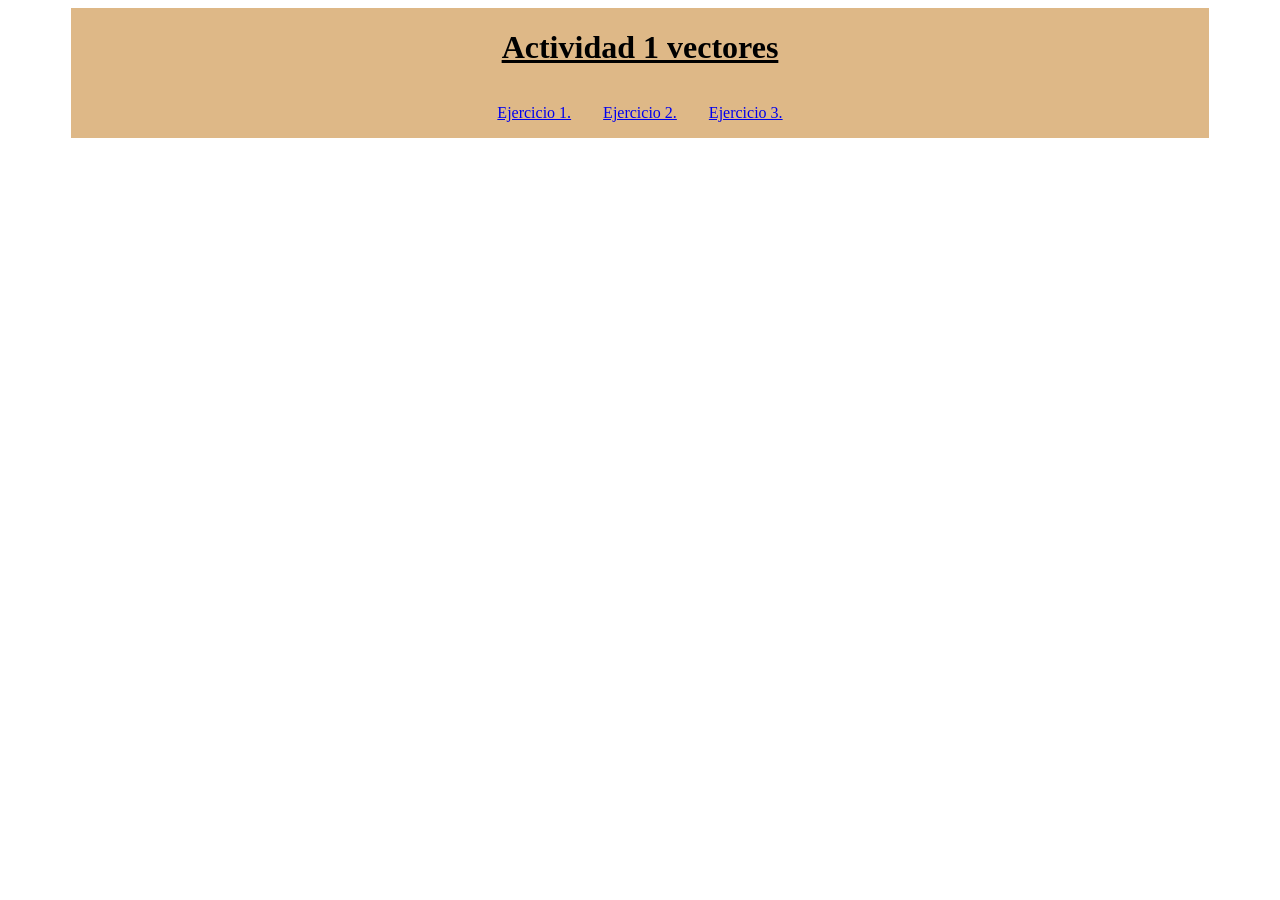
<file: Index.html>
<!DOCTYPE html>
<html lang="en">
<head>
    <meta charset="UTF-8">
    <meta name="viewport" content="width=device-width, initial-scale=1.0">
    <link rel="stylesheet" href="fabigoat.css">
    <title>Document</title>
</head>
<body>
    <div class="contenedor">
        <div class="tit"><h1>Actividad 1 vectores</h1></div>
        <div class="papuindice">
            <p><a href="ejer1.html">Ejercicio 1.</a></p>
            <p><a href="ejer2.html">Ejercicio 2.</a></p>
            <p><a href="ejer3.html">Ejercicio 3.</a></p>

        </div>

    </div>
</body>
</html>
</file>
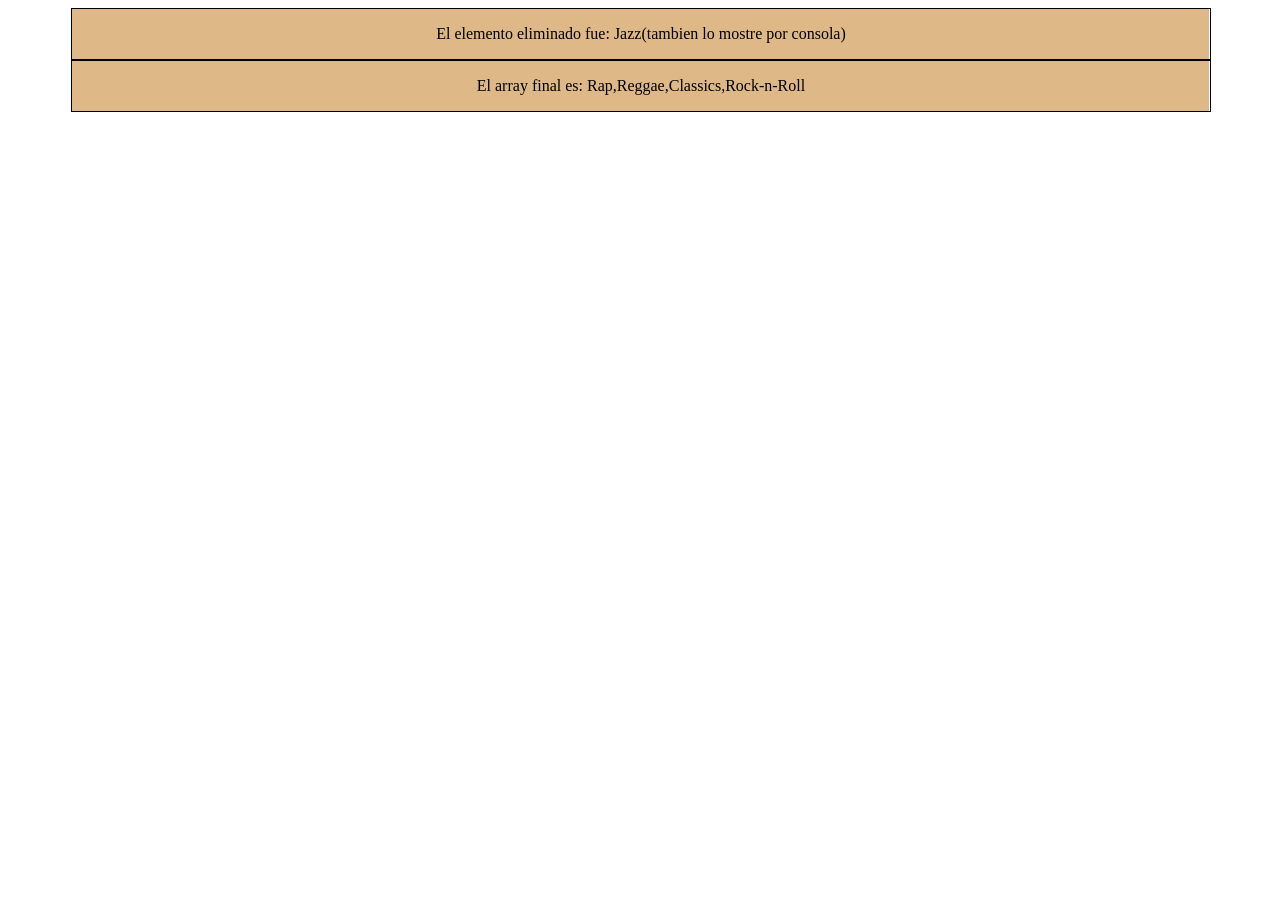
<file: ejer1.html>
<!DOCTYPE html>
<html lang="en">
<head>
    <meta charset="UTF-8">
    <meta name="viewport" content="width=device-width, initial-scale=1.0">
    <title>Document</title>
    <link rel="stylesheet" href="fabigoat.css">
</head>
<body>
    <div class="contenedor">
        <div id="eje1.0"></div>
        <div id="eje1">
            
        </div>

    </div>
    <script src="js.js"></script>
</body>
</html>
</file>
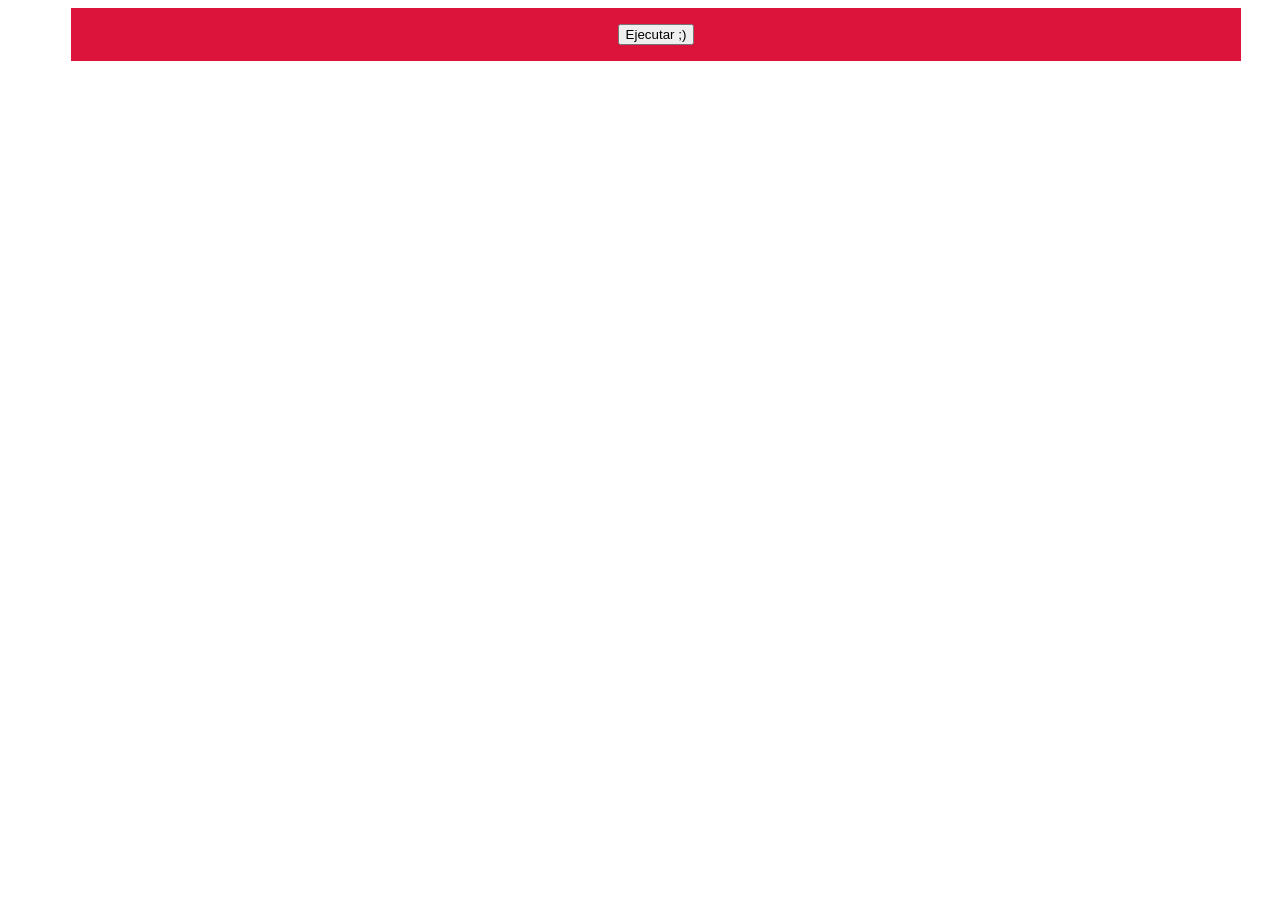
<file: ejer2.html>
<!DOCTYPE html>
<html lang="en">
<head>
    <meta charset="UTF-8">
    <meta name="viewport" content="width=device-width, initial-scale=1.0">
    <title>Document</title>
    <link rel="stylesheet" href="fabigoat.css">
</head>
<body>
    <div class="contenedor">
        <div class="botonson">
            <button id="botoneje2">Ejecutar ;)</button>
        </div>
        <div id="eje2">
            
        </div>

    </div>
    <script src="js.js"></script>
</body>
</html>
</file>
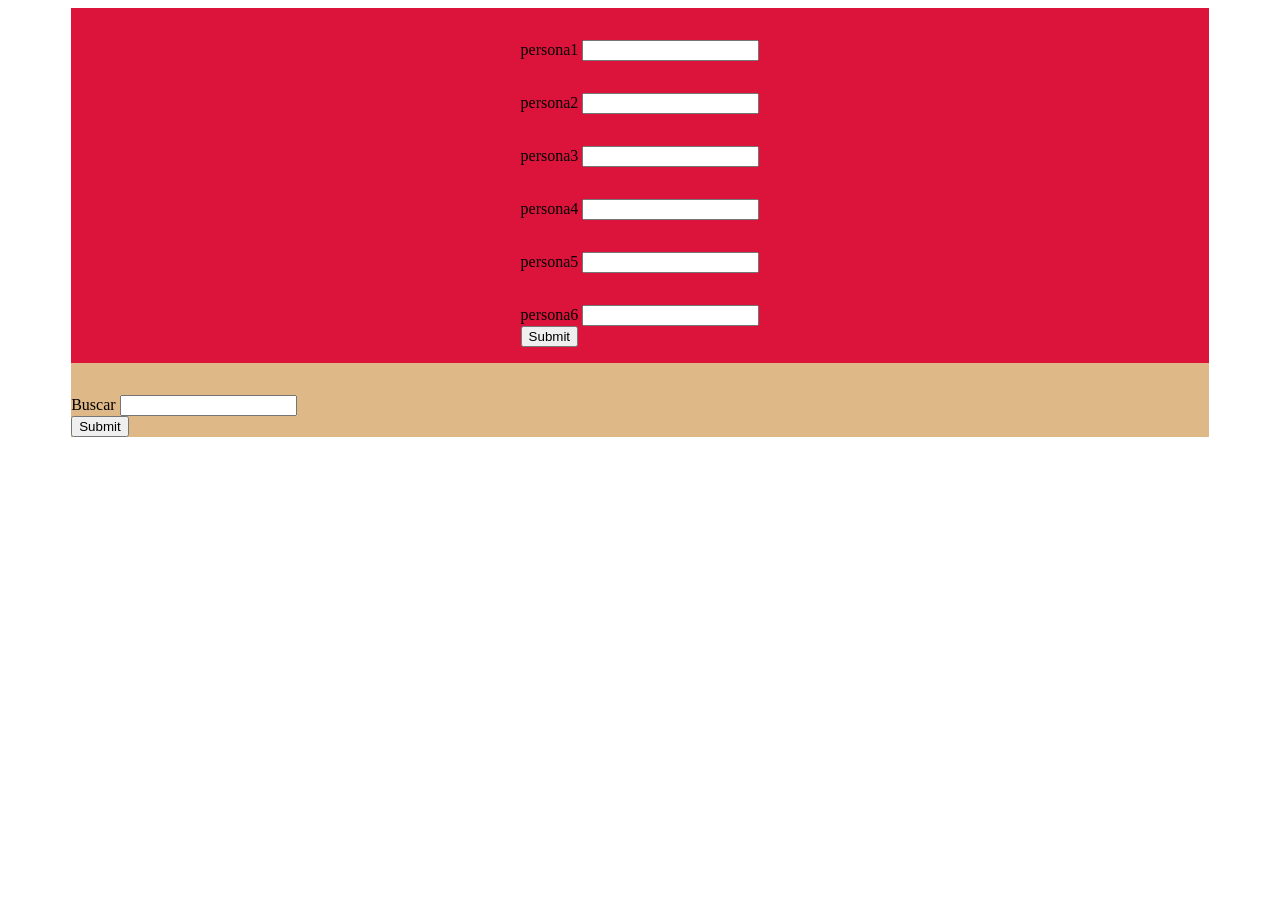
<file: ejer3.html>
<!DOCTYPE html>
<html lang="en">
<head>
    <meta charset="UTF-8">
    <meta name="viewport" content="width=device-width, initial-scale=1.0">
    <title>Document</title>
    <link rel="stylesheet" href="fabigoat.css">
</head>
<body>
    <div class="contenedor">
        <div class="formu">
            <form class="formulario" id="formulario" action="">
                <div class="fila">
                    <label for="per1">persona1</label>
                    <input type="text" name="per1">
                </div>
                <div class="fila">
                    <label for="per2">persona2</label>
                    <input type="text" name="per2">
                </div>
                                <div class="fila">
                    <label for="per3">persona3</label>
                    <input type="text" name="per3">
                </div>
                                <div class="fila">
                    <label for="per4">persona4</label>
                    <input type="text" name="per4">
                </div>
                                <div class="fila">
                    <label for="per5">persona5</label>
                    <input type="text" name="per5">
                </div>
                                <div class="fila">
                    <label for="per6">persona6</label>
                    <input type="text" name="per6">
                </div>
                <input type="submit" name="Subir." id="btn">
                <p id="msj"></p>  
                <p id="msj1"></p>              
            </form>
        </div>

        <div class="busc">
            <form class="formulario" id="formulario2">
                <div class="fila">
                    <label for="busc">Buscar</label>
                    <input type="text" name="busc">
                </div>
                <input type="submit" name="Buscar" id="btn2">
                <p id="msj2"></p>
            </form>
            
        </div>

    </div>
    <script src="js.js"></script>
</body>
</html>
</file>
<file: fabigoat.css>
.contenedor{
    width: 90%;
    margin-left: 5%;
    background-color: burlywood;
}
.papuindice{
    display: flex;
    justify-content: center;
    align-items: center;
    flex-direction: row;
    gap: 2em;
}
.tit{
    display: flex;
    align-items: center;
    justify-content: center;
    text-decoration: underline;
}
.resulfacha{
    display: flex;
    width: 100%;
    justify-content: center;
    align-items: center;
    border: 1px;
    border-style: solid;
}
.botonson{
    width: 100%;
    background-color: crimson;
    display: flex;
    justify-content: center;
    align-items: center;
    padding: 1em;
}
.formu{
    display: flex;
    justify-content: center;
    align-items: center;
    gap: 1em;
    background-color: crimson;
}
.fila{
    padding-top: 2em;
}
</file>
